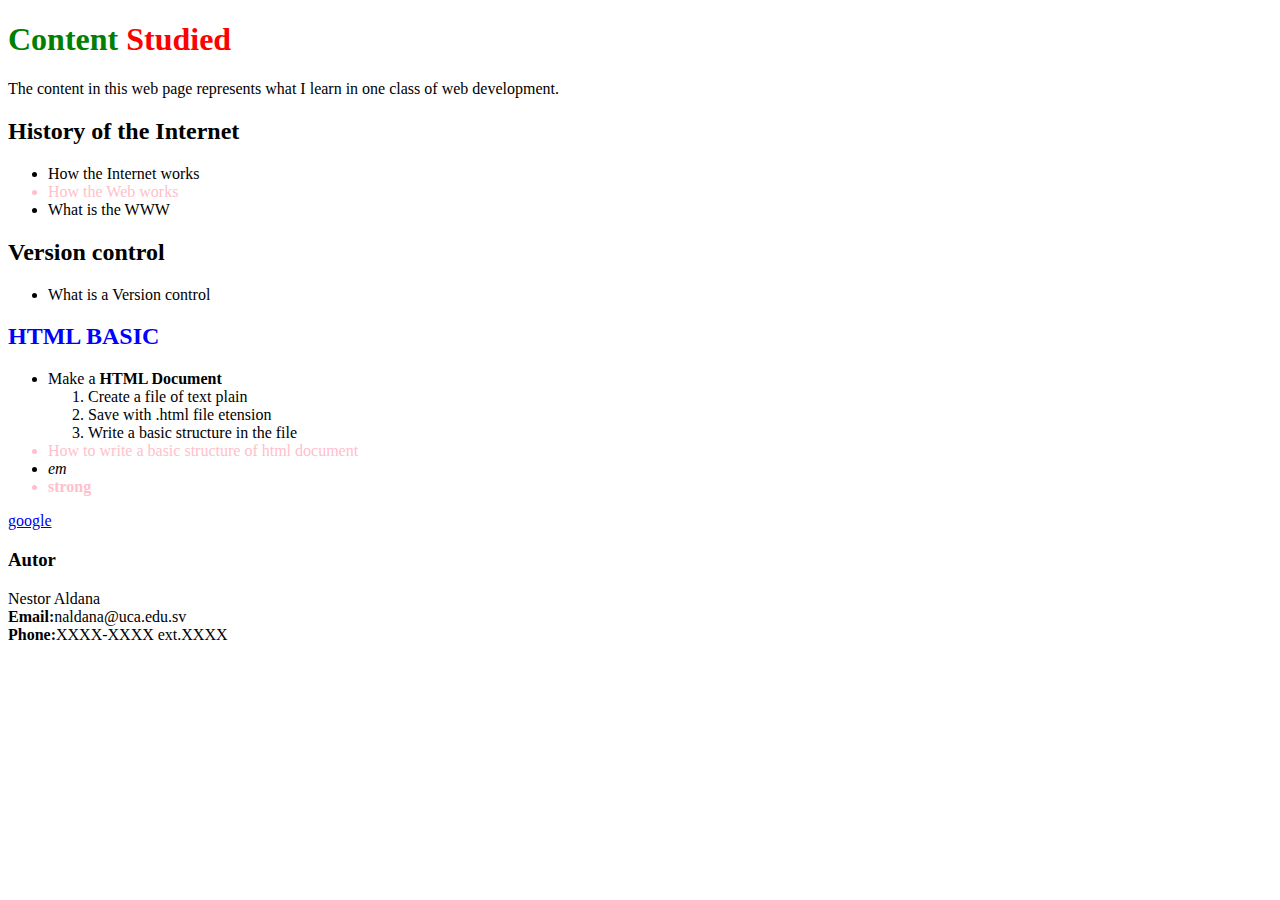
<file: 02_CSS/exercise 01/index.html>
<!DOCTYPE html>
<html lang="en">
<head>
  <meta charset="UTF-8">
  <meta name="viewport" content="width=device-width, initial-scale=1.0">
  <link rel="stylesheet" href="styles.css">
  <title>Practical Exercise 1</title>
</head>
<body>
  <h1> 
    <span class="content">Content</span> <span class="studied">Studied</span></h1>
  <p>The content in this web page represents what I learn in one class of web development.</p>
  <h2>History of the Internet</h2>
  <ul>
    <li>How the Internet works</li>
    <li>How the Web works</li>
    <li>What is the WWW</li>
  </ul>
  <h2>Version control</h2>
    <ul>
      <li>What is a Version control</li>
    </ul>
  <h2 class ="basic">HTML BASIC</h2>
  <ul>
    <li>Make a <b>HTML Document</b>
      <ol>
        <li>Create a file of text plain</li>
        <li>Save with .html file etension</li>
        <li>Write a basic structure in the file</li>
      </ol>
    </li>
    <li>How to write a basic structure of html document</li>
    <li><em>em</em></li>
    <li><strong>strong</strong></li>
  </ul>
  <a href="google.com">google</a>
  <h3>
    Autor
  </h3>

<p>
  Nestor Aldana<br>
  <b>Email:</b>naldana@uca.edu.sv<br>
  <b>Phone:</b>XXXX-XXXX ext.XXXX
</p>

</body>
</html>
</file>
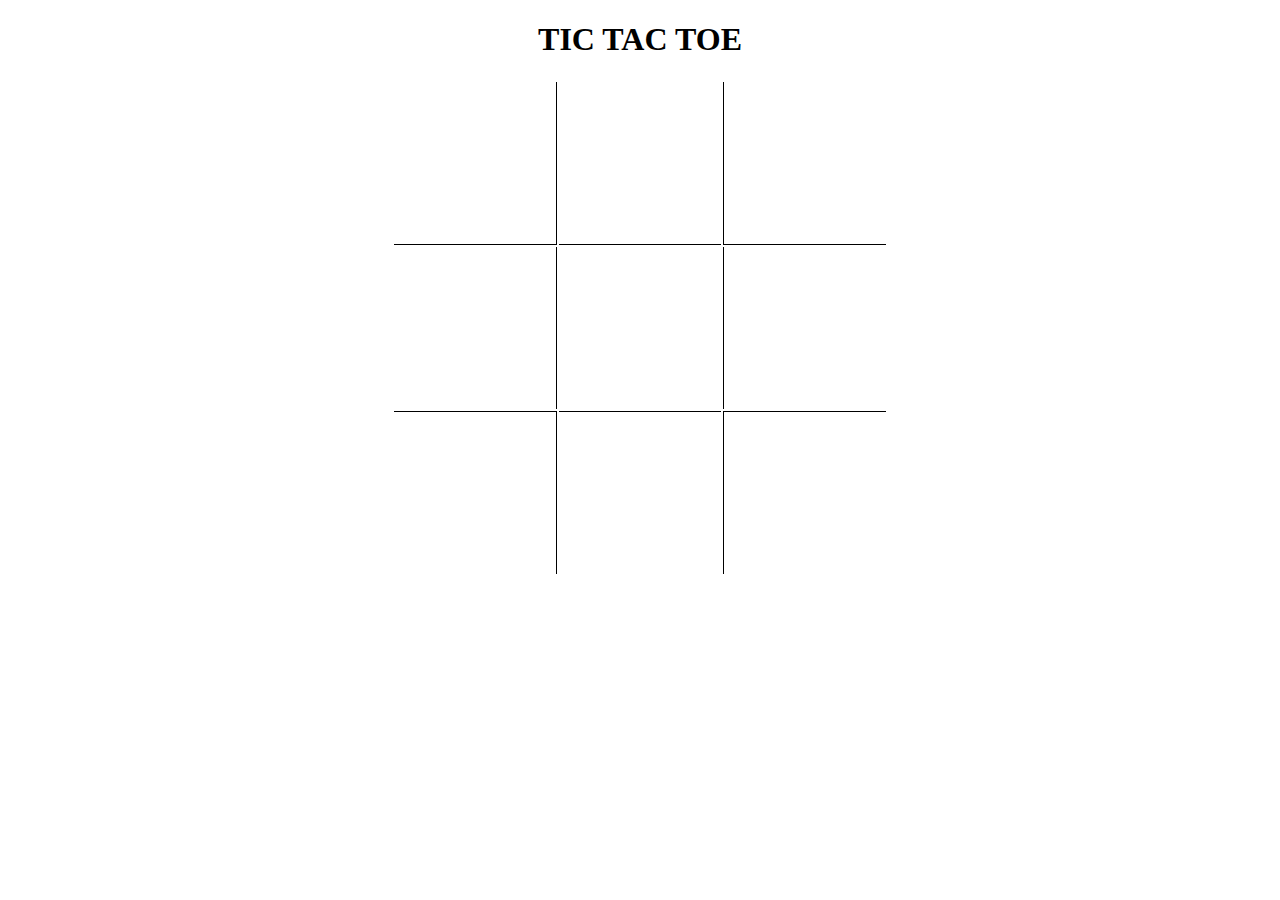
<file: 02_CSS/exercise 03/index.html>
<!DOCTYPE html>
<html lang="en">
<head>
  <meta charset="UTF-8">
  <meta name="viewport" content="width=device-width, initial-scale=1.0">
  <meta http-equiv="X-UA-Compatible" content="ie=edge">
  <link rel="stylesheet" href="styles.css" type="text/css">
  <title>TIC TAC TOE</title>
</head>
<body>
  <h1>TIC TAC TOE</h1>
  <table>
    <tr>
      <td class="border-bottom border-right"></td>
      <td class="border-bottom"></td>
      <td class="border-bottom border-left"></td>
    </tr>
    <tr>
      <td class="border-right"></td>
      <td></td>
      <td class="border-left"></td>
    </tr>
    <tr>
      <td class="border-right border-top"></td>
      <td class="border-top"></td>
      <td class="border-left border-top"></td>
    </tr>
  </table>
</body>
</html>
</file>
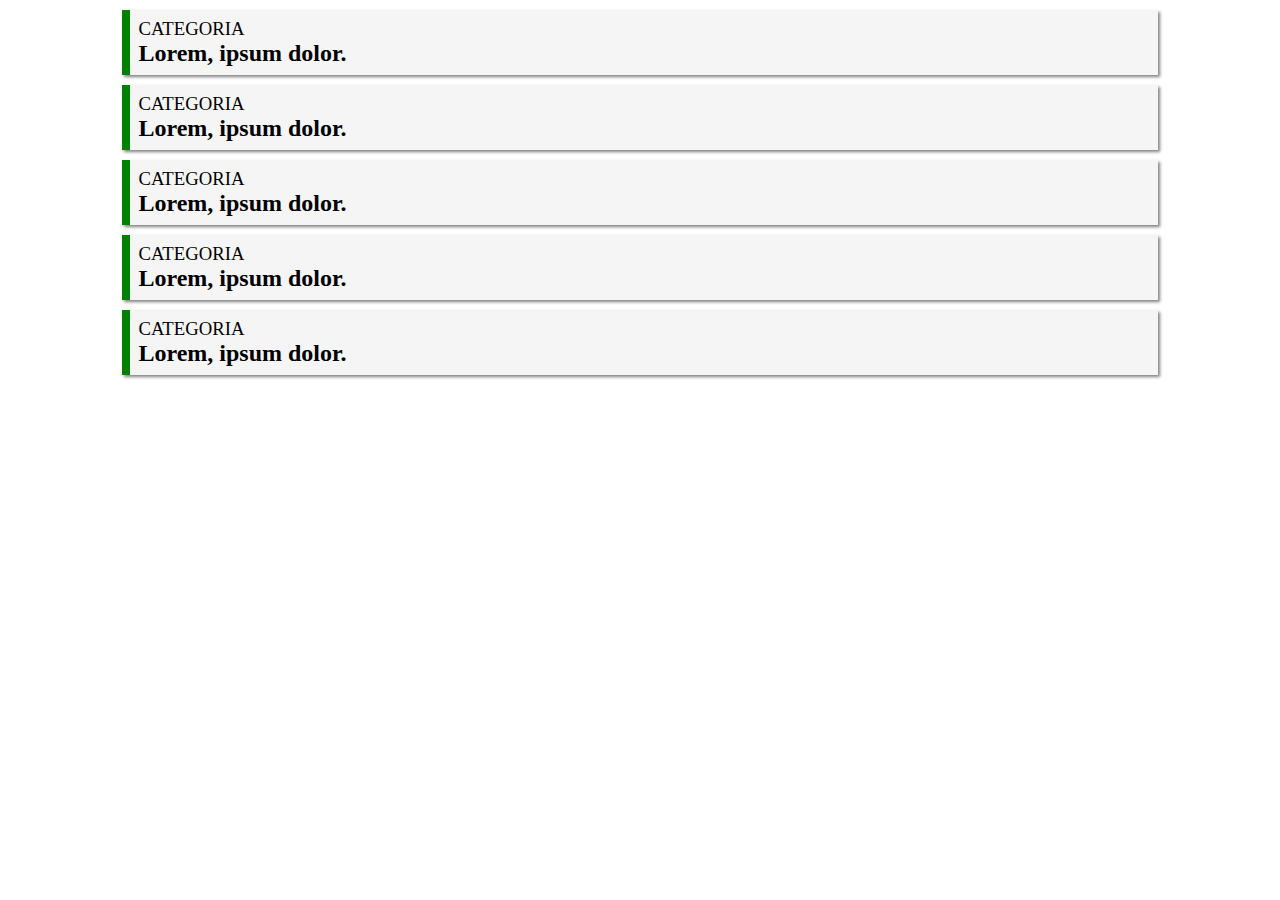
<file: 02_CSS/exercise 04/index.html>
<!DOCTYPE html>
<html lang="en">
<head>
  <meta charset="UTF-8">
  <meta name="viewport" content="width=device-width, initial-scale=1.0">
  <meta http-equiv="X-UA-Compatible" content="ie=edge"> 
  <link href="https://fonts.googleapis.com/css?family=Baloo+Tammudu|PT+Sans" rel="stylesheet">
  <link rel="stylesheet" href="styles.css" type="text/css">
 
  <title>Document</title>
</head>
<body>
  <div class="panel">
      <h3>categoria</h3>
      <h2>Lorem, ipsum dolor.</h2>
  </div>
  <div class="panel">
      <h3>categoria</h3>
      <h2>Lorem, ipsum dolor.</h2>
  </div>
  <div class="panel">
      <h3>categoria</h3>
      <h2>Lorem, ipsum dolor.</h2>
  </div>
  <div class="panel">
      <h3>categoria</h3>
      <h2>Lorem, ipsum dolor.</h2>
  </div>
  <div class="panel">
      <h3>categoria</h3>
      <h2>Lorem, ipsum dolor.</h2>
  </div>
</body>
</html>
</file>
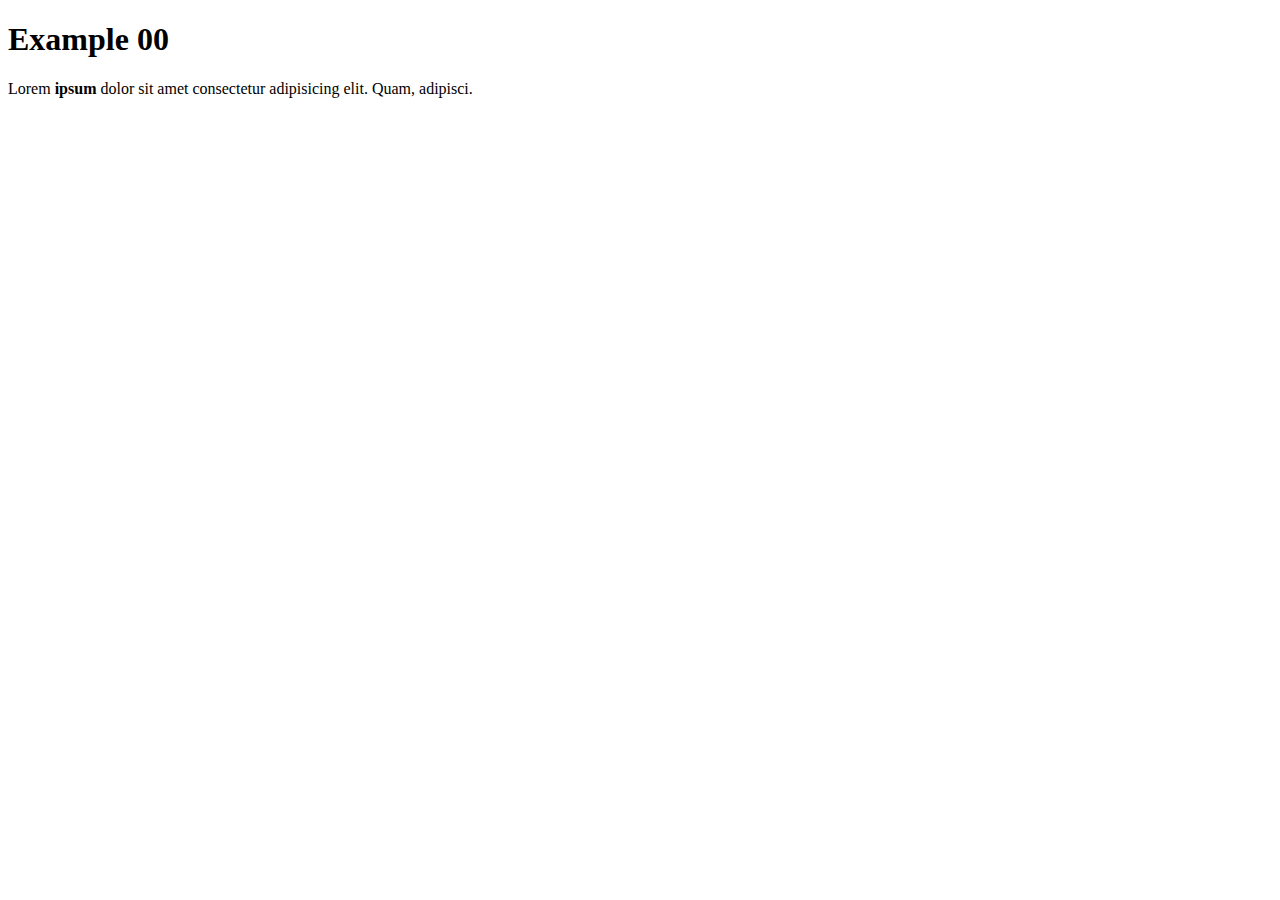
<file: 01_HTML/Basics/example_00/index.html>
<!-- 
Indicaciones: 
    1. Identifique la estructura básica de un documento HTML.
    2. Escriba un comentario en cada linea que explique el significado de la etiqueta.
        2.1 No añada comentarios de las etiquetas que no reconozca.
        2.2 Infiera el uso de la etiquetas en la linea 13 y 16 y agregue en un comentario 
 -->
<!doctype html>
<html lang="en">
  <head>
    <meta charset="UTF-8" />
    <meta name="viewport" content="width=device-width, initial-scale=1.0" />
    <meta http-equiv="X-UA-Compatible" content="ie=edge" />
    <title>Example 00</title>
  </head>

  <body>
    <h1>Example 00</h1>
    <p>
      Lorem <b> ipsum</b> dolor sit amet consectetur adipisicing elit. Quam,
      adipisci.
    </p>
  </body>
</html>
</file>
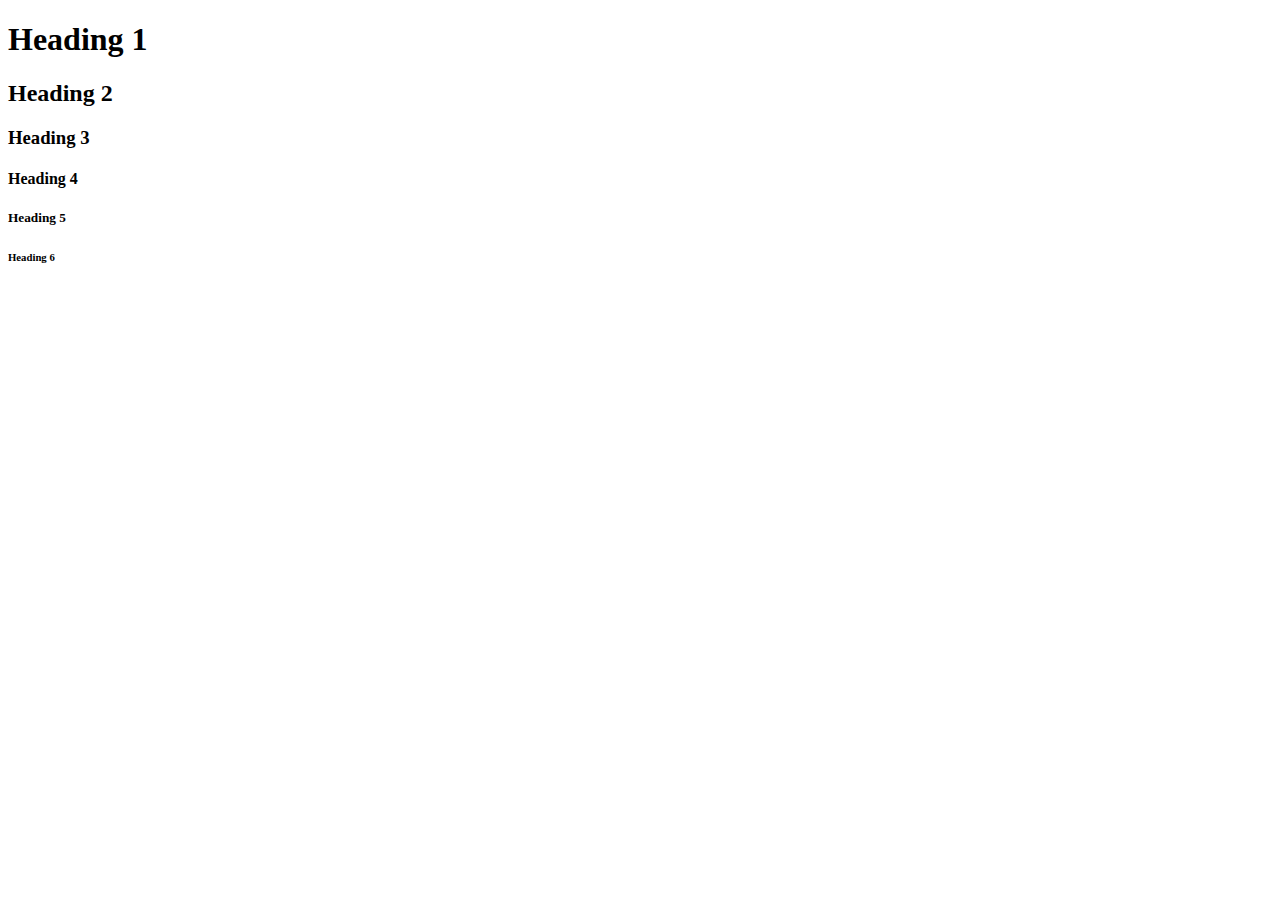
<file: 01_HTML/Basics/example_02/index.html>
<!doctype html>
<html lang="en">
  <head>
    <meta charset="UTF-8" />
    <meta name="viewport" content="width=device-width, initial-scale=1.0" />
    <meta http-equiv="X-UA-Compatible" content="ie=edge" />
    <title>Heading Example</title>
  </head>

  <body>
    <h1>Heading 1</h1>
    <h2>Heading 2</h2>
    <h3>Heading 3</h3>
    <h4>Heading 4</h4>
    <h5>Heading 5</h5>
    <h6>Heading 6</h6>
  </body>
</html>
<!-- Detalles a considerar 
    https://developer.mozilla.org/en-US/docs/Web/HTML/Element/Heading_Elements 
-->
</file>
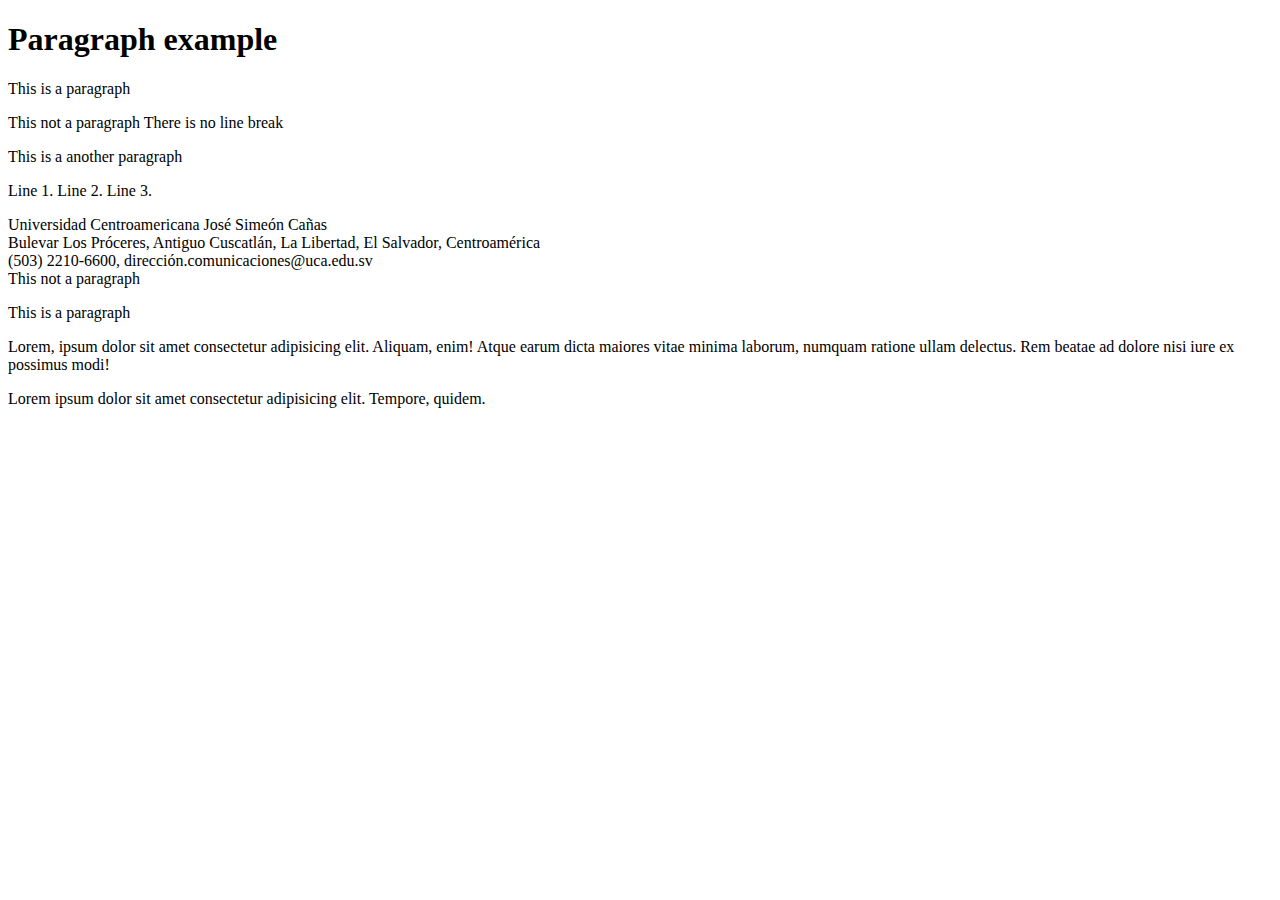
<file: 01_HTML/Basics/example_03/index.html>
<!doctype html>
<html lang="en">
  <head>
    <meta charset="UTF-8" />
    <meta name="viewport" content="width=device-width, initial-scale=1.0" />
    <meta http-equiv="X-UA-Compatible" content="ie=edge" />
    <title>Paragraph example</title>
  </head>

  <body>
    <h1>Paragraph example</h1>
    <p>This is a paragraph</p>
    This not a paragraph There is no line break
    <p>This is a another paragraph</p>
    <!-- In this example, the important thin is how the tags are shows in block.
        This is important concept in web development -->
    <p>
      <!-- All text in the paragraph is displayed in one line, only if the text is very large it is displayed in multiple lines-->
      Line 1. Line 2. Line 3.
    </p>
    <!-- If you need a line break because it is significative that the line goes by itself, then you can use a br tag-->
    Universidad Centroamericana José Simeón Cañas <br />
    <!-- break line-->
    Bulevar Los Próceres, Antiguo Cuscatlán, La Libertad, El Salvador,
    Centroamérica <br />
    (503) 2210-6600, dirección.comunicaciones@uca.edu.sv <br />
    This not a paragraph
    <p>This is a paragraph</p>
    <!-- the p tag add space after and before the content-->

    <p>
      Lorem, ipsum dolor sit amet consectetur adipisicing elit. Aliquam, enim!
      Atque earum dicta maiores vitae minima laborum, numquam ratione ullam
      delectus. Rem beatae ad dolore nisi iure ex possimus modi!
      <!-- The start tag is required. The end tag may be omitted if the <p> element is immediately followed by an <address>, <article>, <aside>, <blockquote>, <div>, <dl>, <fieldset>, <footer>, <form>, <h1>, <h2>, <h3>, <h4>, <h5>, <h6>, <header>, <hr>, <menu>, <nav>, <ol>, <pre>, <section>, <table>, <ul> or another <p> element, or if there is no more content in the parent element and the parent element is not an <a> element. -->
    </p>

    <p>
      Lorem ipsum dolor sit amet consectetur adipisicing elit. Tempore, quidem.
    </p>
  </body>
</html>
</file>
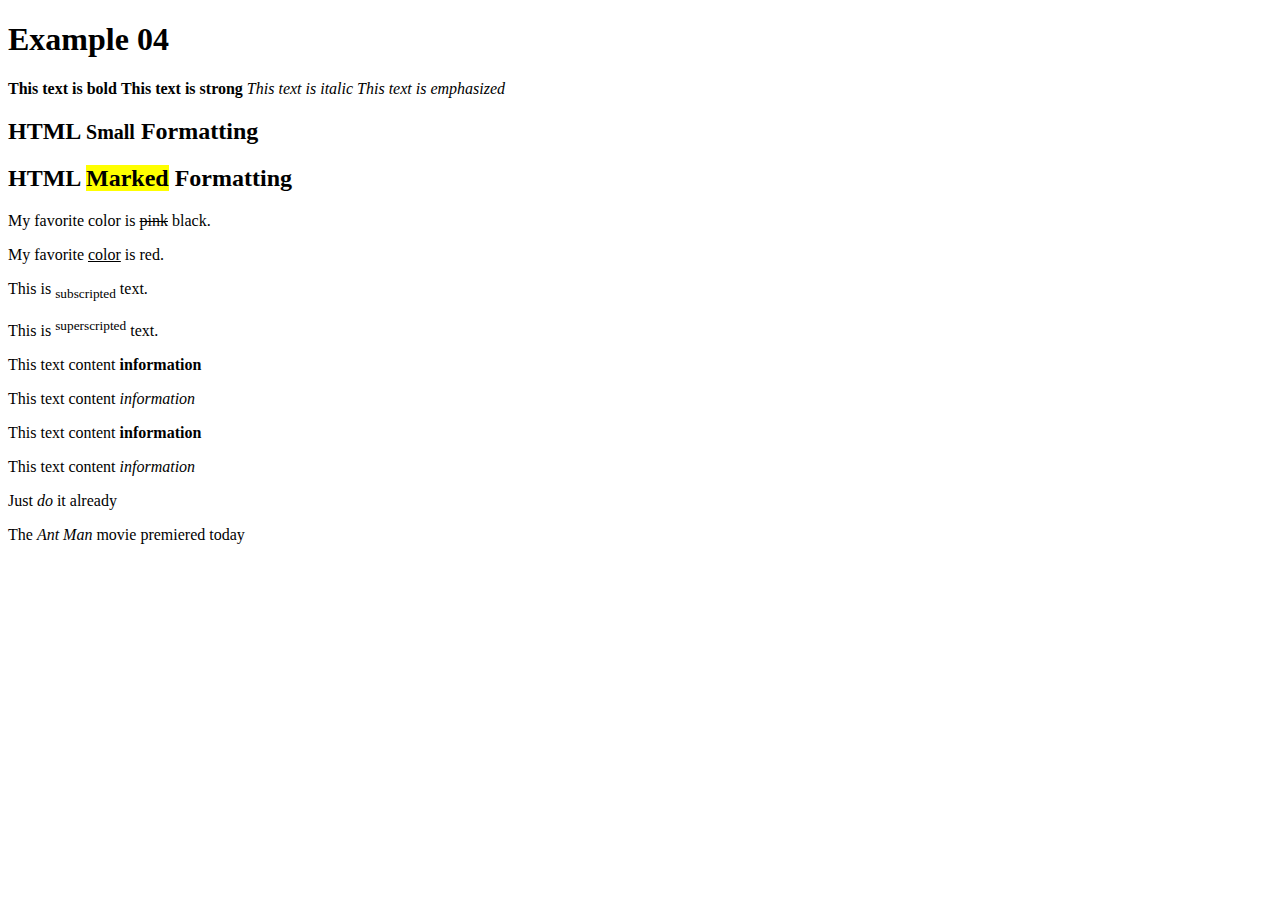
<file: 01_HTML/Basics/example_04/index.html>
<!doctype html>
<html lang="en">
  <head>
    <meta charset="UTF-8" />
    <title>Bold and Italic</title>
  </head>

  <body>
    <h1>Example 04</h1>

    <b>This text is bold</b>
    <strong>This text is strong</strong>
    <i>This text is italic</i>
    <em>This text is emphasized</em>

    <h2>HTML <small>Small</small> Formatting</h2>
    <h2>HTML <mark>Marked</mark> Formatting</h2>

    <p>My favorite color is <del>pink</del> black.</p>
    <p>My favorite <ins>color</ins> is red.</p>

    <p>This is <sub>subscripted</sub> text.</p>
    <p>This is <sup>superscripted</sup> text.</p>

    <!-- Without semantic -->
    <p>This text content <b>information</b></p>
    <p>This text content <i>information</i></p>

    <!-- With semantic -->
    <p>This text content <strong>information</strong></p>
    <p>This text content <em>information</em></p>

    <!-- The different is the semantic of the tags-->

    <p>Just <em>do</em> it already</p>
    <p>The <i>Ant Man</i> movie premiered today</p>
  </body>
</html>
</file>
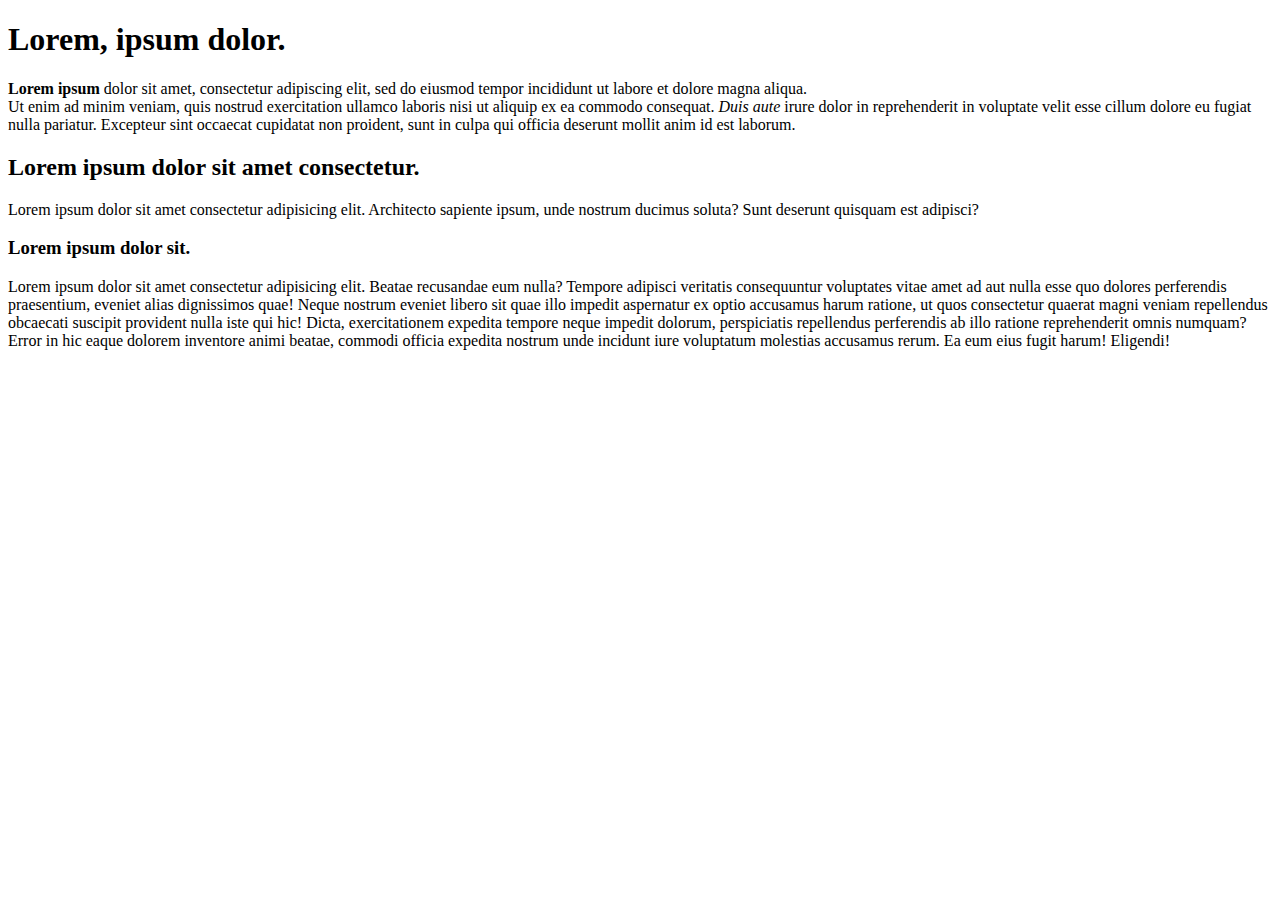
<file: 01_HTML/Basics/example_05/index.html>
<!doctype html>
<html lang="en">
  <head>
    <meta charset="UTF-8" />
    <title>Block and inline</title>
  </head>
  <body>
    <h1>Lorem, ipsum dolor.</h1>

    <p>
      <strong>Lorem ipsum</strong> dolor sit amet, consectetur adipiscing elit,
      <!-- Please, see the difference between the paragraph line break and the line break of br tag-->
      sed do eiusmod tempor incididunt ut labore et dolore magna aliqua. <br />
      Ut enim ad minim veniam, quis nostrud exercitation ullamco laboris nisi ut
      aliquip ex ea commodo consequat.
      <em>Duis aute</em> irure dolor in reprehenderit in voluptate velit esse
      cillum dolore eu fugiat nulla pariatur. Excepteur sint occaecat cupidatat
      non proident, sunt in culpa qui officia deserunt mollit anim id est
      laborum.
    </p>
    <h2>Lorem ipsum dolor sit amet consectetur.</h2>
    <p>
      Lorem ipsum dolor sit amet consectetur adipisicing elit. Architecto
      sapiente ipsum, unde nostrum ducimus soluta? Sunt deserunt quisquam est
      adipisci?
    </p>
    <h3>Lorem ipsum dolor sit.</h3>
    <p>
      Lorem ipsum dolor sit amet consectetur adipisicing elit. Beatae recusandae
      eum nulla? Tempore adipisci veritatis consequuntur voluptates vitae amet
      ad aut nulla esse quo dolores perferendis praesentium, eveniet alias
      dignissimos quae! Neque nostrum eveniet libero sit quae illo impedit
      aspernatur ex optio accusamus harum ratione, ut quos consectetur quaerat
      magni veniam repellendus obcaecati suscipit provident nulla iste qui hic!
      Dicta, exercitationem expedita tempore neque impedit dolorum, perspiciatis
      repellendus perferendis ab illo ratione reprehenderit omnis numquam? Error
      in hic eaque dolorem inventore animi beatae, commodi officia expedita
      nostrum unde incidunt iure voluptatum molestias accusamus rerum. Ea eum
      eius fugit harum! Eligendi!
    </p>
  </body>
</html>
</file>
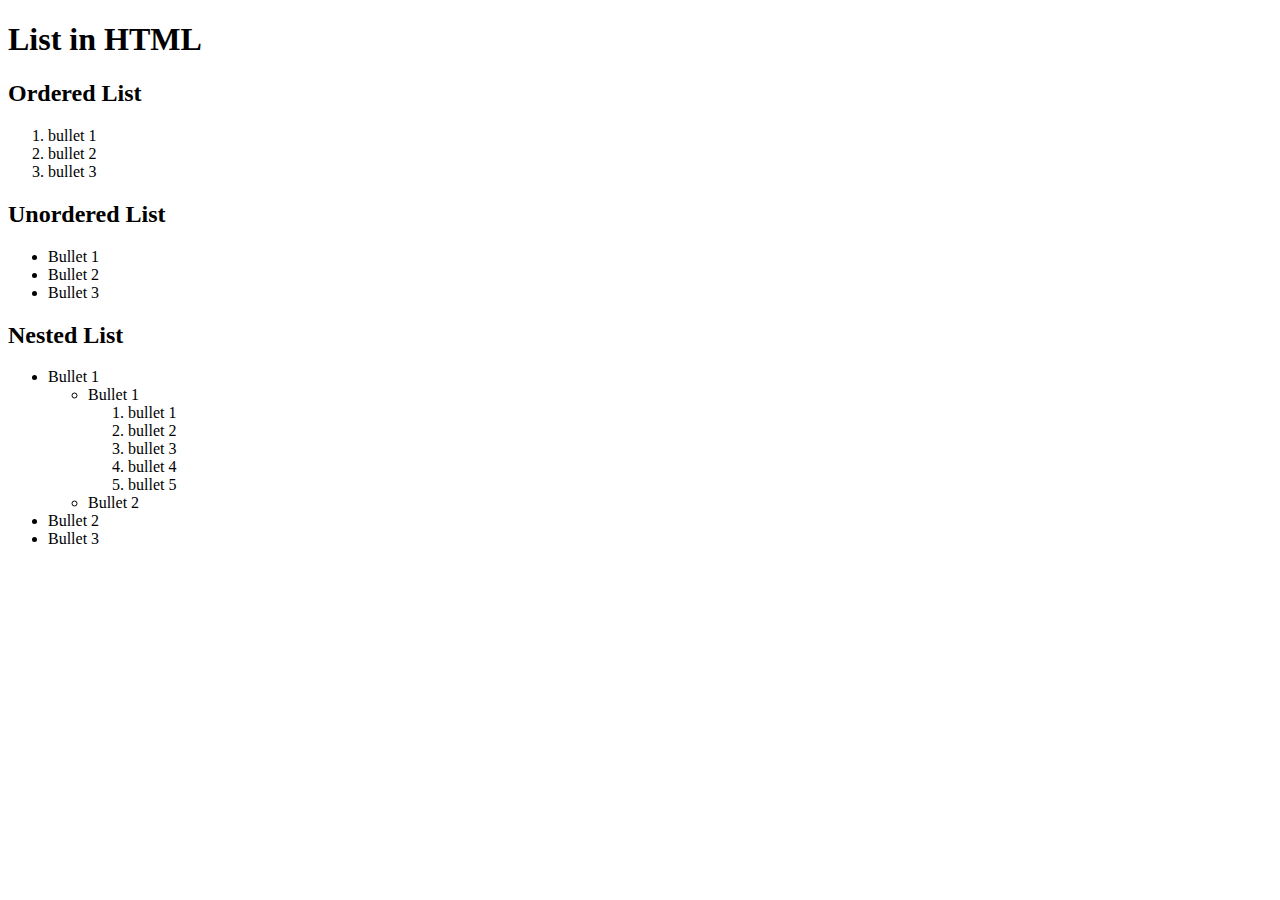
<file: 01_HTML/Basics/example_06/index.html>
<!doctype html>
<html lang="en">
  <head>
    <meta charset="UTF-8" />
    <title>List</title>
  </head>
  <body>
    <h1>List in HTML</h1>
    <h2>Ordered List</h2>
    <ol>
      <li>bullet 1</li>
      <li>bullet 2</li>
      <li>bullet 3</li>
    </ol>
    <h2>Unordered List</h2>
    <ul>
      <li>Bullet 1</li>
      <li>Bullet 2</li>
      <li>Bullet 3</li>
    </ul>
    <h2>Nested List</h2>
    <ul>
      <li>
        Bullet 1
        <ul>
          <li>
            Bullet 1
            <ol>
              <li>bullet 1</li>
              <li>bullet 2</li>
              <li>bullet 3</li>
              <li>bullet 4</li>
              <li>bullet 5</li>
            </ol>
          </li>
          <li>Bullet 2</li>
        </ul>
      </li>
      <li>Bullet 2</li>
      <li>Bullet 3</li>
    </ul>
  </body>
</html>
</file>
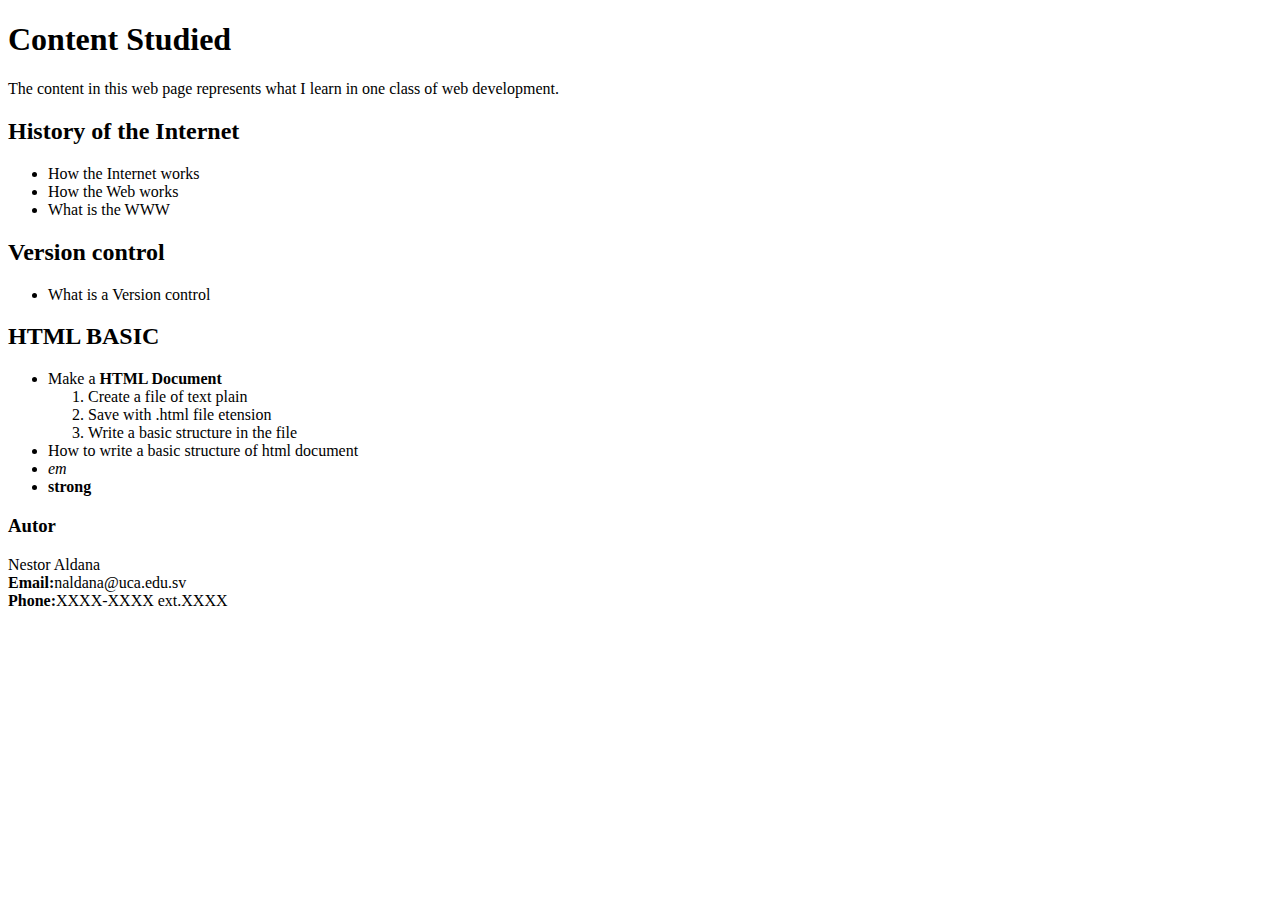
<file: 01_HTML/Basics/exercise 01/index.html>
<!DOCTYPE html>
<html lang="en">
<head>
  <meta charset="UTF-8">
  <meta name="viewport" content="width=device-width, initial-scale=1.0">
  <title>Practical Exercise 1</title>
</head>
<body>
  <h1>Content Studied</h1>
  <p>The content in this web page represents what I learn in one class of web development.</p>
  <h2>History of the Internet</h2>
  <ul>
    <li>How the Internet works</li>
    <li>How the Web works</li>
    <li>What is the WWW</li>
  </ul>
  <h2>Version control</h2>
    <ul>
      <li>What is a Version control</li>
    </ul>
  <h2>HTML BASIC</h2>
  <ul>
    <li>Make a <b>HTML Document</b>
      <ol>
        <li>Create a file of text plain</li>
        <li>Save with .html file etension</li>
        <li>Write a basic structure in the file</li>
      </ol>
    </li>
    <li>How to write a basic structure of html document</li>
    <li><em>em</em></li>
    <li><strong>strong</strong></li>
  </ul>
  <h3>
    Autor
  </h3>

<p>
  Nestor Aldana<br>
  <b>Email:</b>naldana@uca.edu.sv<br>
  <b>Phone:</b>XXXX-XXXX ext.XXXX
</p>

</body>
</html>
</file>
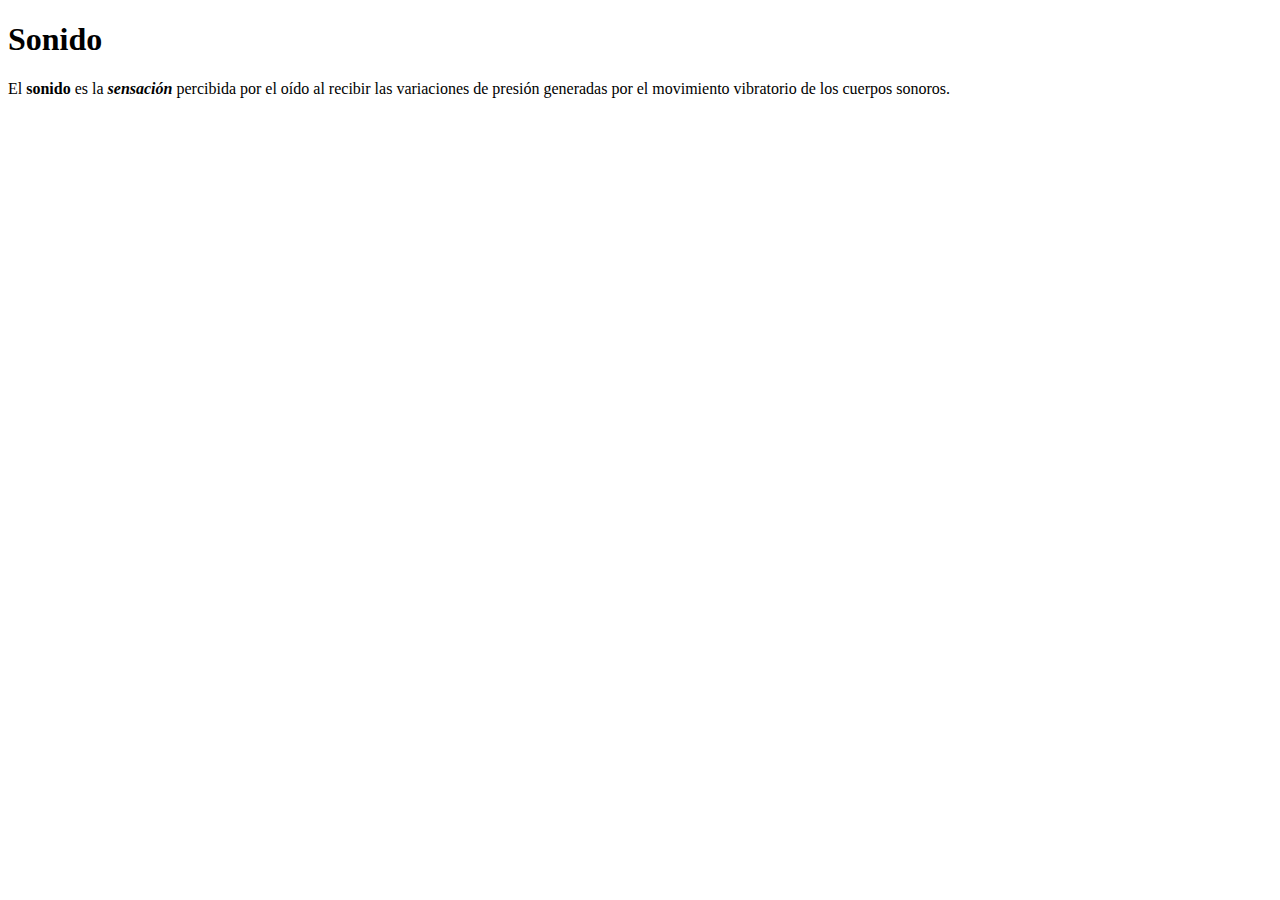
<file: 01_HTML/Basics/exercise 02/index.html>
<!doctype html>
<html lang="en">
  <head>
    <meta charset="UTF-8" />
    <meta name="viewport" content="width=device-width, initial-scale=1.0" />
    <meta http-equiv="X-UA-Compatible" content="ie=edge" />
    <title>Practical Exercise 2</title>
  </head>
  <body>
    <h1>Sonido</h1>
    <p>
      El <strong>sonido</strong> es la
      <strong><em>sensación</em></strong> percibida por el oído al recibir las
      variaciones de presión generadas por el movimiento vibratorio de los
      cuerpos sonoros.
    </p>
  </body>
</html>
</file>
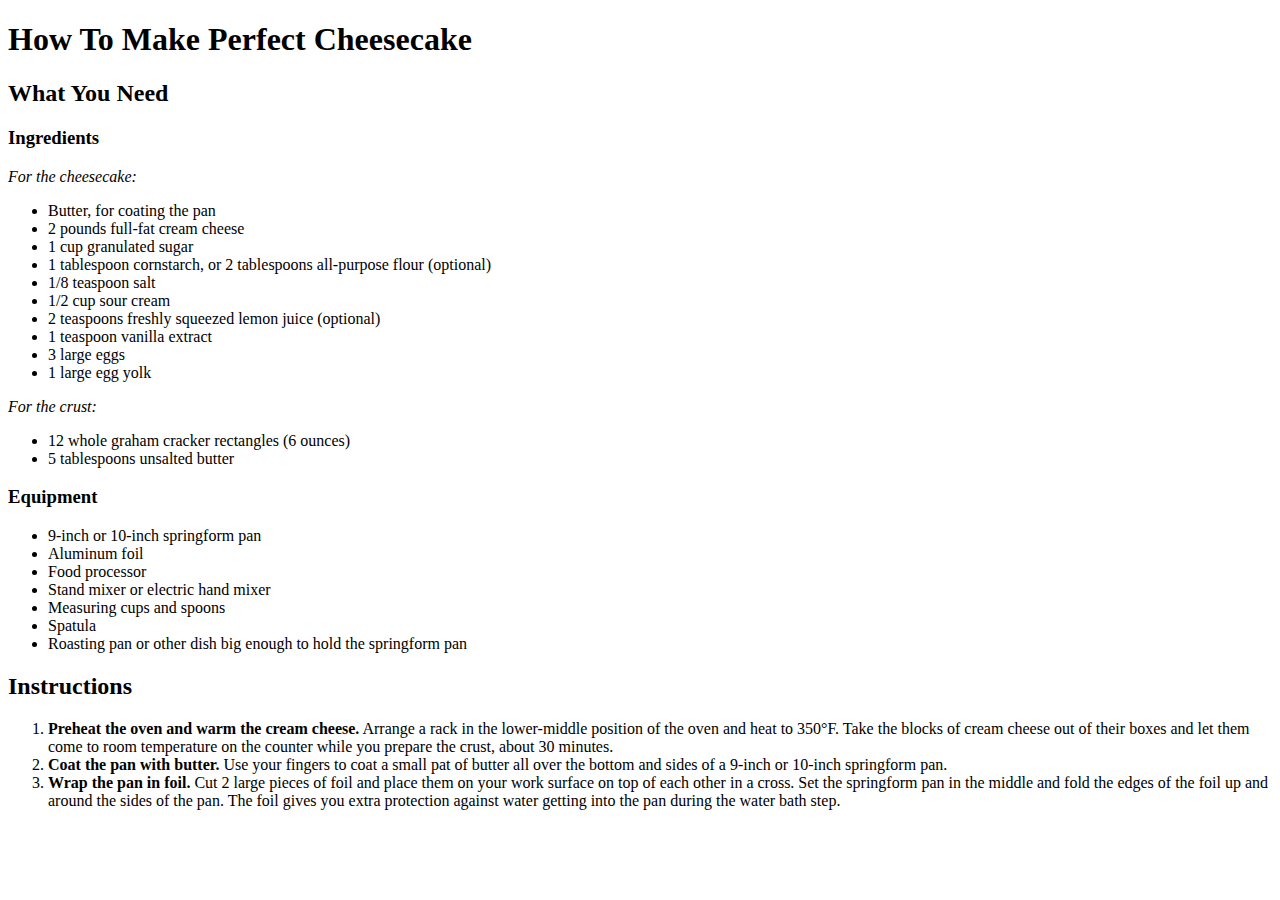
<file: 01_HTML/Basics/exercise 03/index.html>
<!doctype html>
<html lang="en">
  <head>
    <meta charset="UTF-8" />
    <title>Practical Exercise 3</title>
  </head>
  <body>
    <h1>How To Make Perfect Cheesecake</h1>
    <h2>What You Need</h2>
    <h3>Ingredients</h3>
    <em>For the cheesecake:</em>
    <ul>
      <li>Butter, for coating the pan</li>
      <li>2 pounds full-fat cream cheese</li>
      <li>1 cup granulated sugar</li>
      <li>
        1 tablespoon cornstarch, or 2 tablespoons all-purpose flour (optional)
      </li>
      <li>1/8 teaspoon salt</li>
      <li>1/2 cup sour cream</li>
      <li>2 teaspoons freshly squeezed lemon juice (optional)</li>
      <li>1 teaspoon vanilla extract</li>
      <li>3 large eggs</li>
      <li>1 large egg yolk</li>
    </ul>
    <em>For the crust:</em>
    <ul>
      <li>12 whole graham cracker rectangles (6 ounces)</li>
      <li>5 tablespoons unsalted butter</li>
    </ul>
    <h3>Equipment</h3>
    <ul>
      <li>9-inch or 10-inch springform pan</li>
      <li>Aluminum foil</li>
      <li>Food processor</li>
      <li>Stand mixer or electric hand mixer</li>
      <li>Measuring cups and spoons</li>
      <li>Spatula</li>
      <li>Roasting pan or other dish big enough to hold the springform pan</li>
    </ul>
    <h2>Instructions</h2>
    <ol>
      <li>
        <strong>Preheat the oven and warm the cream cheese.</strong>
        Arrange a rack in the lower-middle position of the oven and heat to
        350°F. Take the blocks of cream cheese out of their boxes and let them
        come to room temperature on the counter while you prepare the crust,
        about 30 minutes.
      </li>
      <li>
        <strong>Coat the pan with butter.</strong>
        Use your fingers to coat a small pat of butter all over the bottom and
        sides of a 9-inch or 10-inch springform pan.
      </li>
      <li>
        <strong>Wrap the pan in foil.</strong>
        Cut 2 large pieces of foil and place them on your work surface on top of
        each other in a cross. Set the springform pan in the middle and fold the
        edges of the foil up and around the sides of the pan. The foil gives you
        extra protection against water getting into the pan during the water
        bath step.
      </li>
    </ol>
  </body>
</html>
</file>
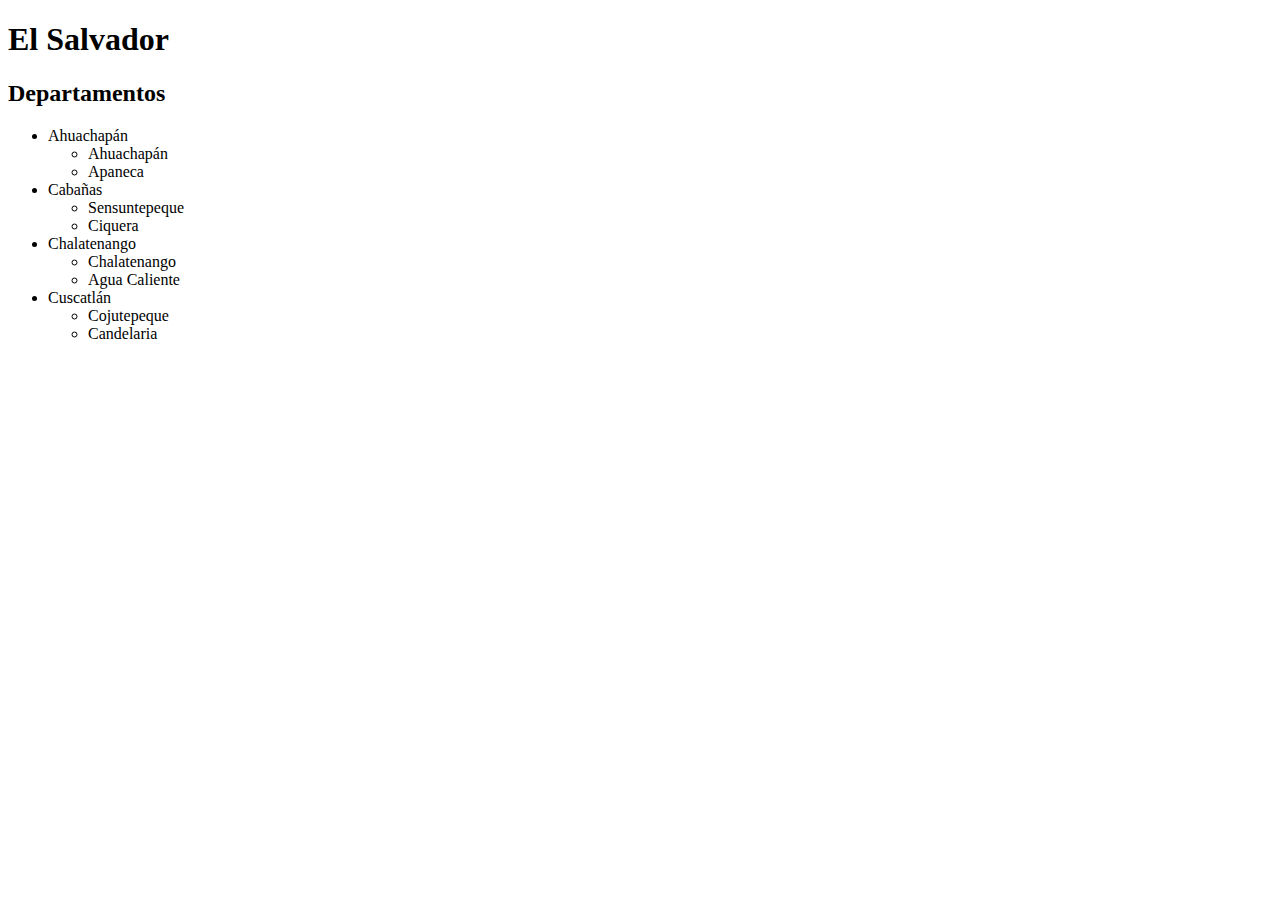
<file: 01_HTML/Basics/exercise 04/index.html>
<!doctype html>
<html lang="en">
  <head>
    <meta charset="UTF-8" />
    <title>El Salvador | Beauth</title>
  </head>

  <body>
    <h1>El Salvador</h1>
    <h2>Departamentos</h2>
    <ul>
      <li>
        Ahuachapán
        <ul>
          <li>Ahuachapán</li>
          <li>Apaneca</li>
        </ul>
      </li>
      <li>
        Cabañas
        <ul>
          <li>Sensuntepeque</li>
          <li>Ciquera</li>
        </ul>
      </li>
      <li>
        Chalatenango
        <ul>
          <li>Chalatenango</li>
          <li>Agua Caliente</li>
        </ul>
      </li>
      <li>
        Cuscatlán
        <ul>
          <li>Cojutepeque</li>
          <li>Candelaria</li>
        </ul>
      </li>
    </ul>
  </body>
</html>
</file>
<file: 02_CSS/exercise 01/styles.css>
.content{
    color:green
}

.studied{
    color: red;
}


ul>li:nth-of-type(even){
    color: pink;
}

.basic{
    color:blue;
}
</file>
<file: 02_CSS/exercise 03/styles.css>
h1{
    text-align: center;
}

table {
    margin-left: auto;
    margin-right: auto;
}

td{
    width: 10rem;
    height: 10rem;
}

.border-bottom{
    border-bottom: solid 1px;
}

.border-right{
    border-right:solid  1px;
}

.border-left{
    border-left: solid 1px;
}

.border-top{
    border-top: solid 1px;
}
</file>
<file: 02_CSS/exercise 04/styles.css>
.panel{
    padding: 0.5em;
    background-color: whitesmoke;
    box-shadow: 2px 2px 3px gray;
    margin: 10px auto;
    border-left: 0.5em solid  green;
    width: 80%;
}

.panel> h3{
    text-transform: uppercase;
    font-family: 'Baloo Tammudu', cursive;
    font-weight: 400;
    margin-bottom: 0.5em;
}

.panel> h2 ,.panel>h3{
    margin: 0;
}

.panel:hover{
    
}
</file>
